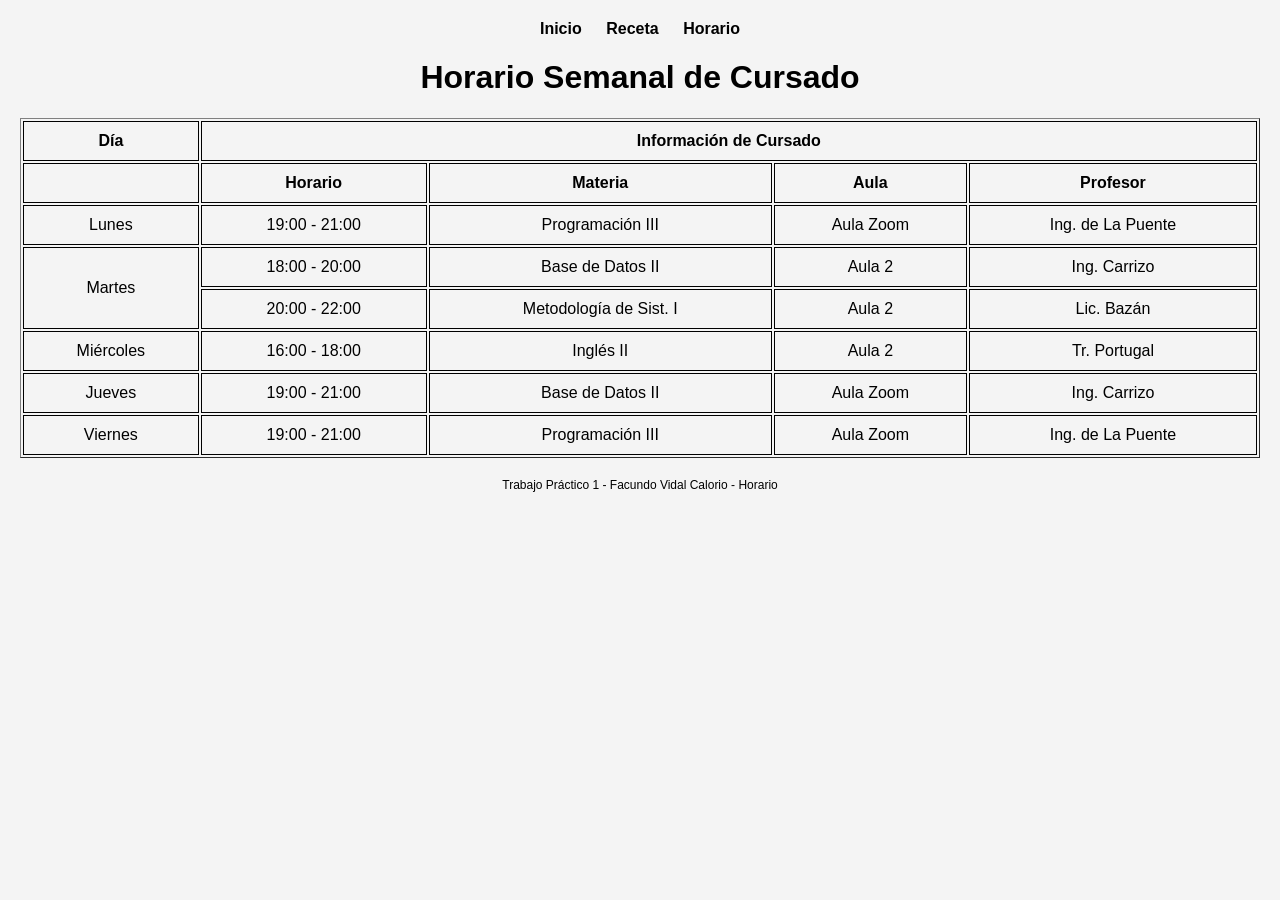
<file: horario.html>
<!DOCTYPE html>
<html lang="es">

<head>
    <meta charset="UTF-8">
    <title>Horario</title>
    <link rel="stylesheet" href="style.css">
</head>

<body>

    <nav>
        <a href="index.html">Inicio</a>
        <a href="receta.html">Receta</a>
        <a href="horario.html">Horario</a>
    </nav>

    <h1>Horario Semanal de Cursado</h1>

    <table border="1">

        <tr>
            <th>Día</th>
            <th colspan="4">Información de Cursado</th>
        </tr>

        <tr>
            <th></th>
            <th>Horario</th>
            <th>Materia</th>
            <th>Aula</th>
            <th>Profesor</th>
        </tr>


        <tr>
            <td>Lunes</td>
            <td>19:00 - 21:00</td>
            <td>Programación III</td>
            <td>Aula Zoom</td>
            <td>Ing. de La Puente</td>
        </tr>


        <tr>
            <td rowspan="2">Martes</td>
            <td>18:00 - 20:00</td>
            <td>Base de Datos II</td>
            <td>Aula 2</td>
            <td>Ing. Carrizo</td>
        </tr>

        <tr>
            <td>20:00 - 22:00</td>
            <td>Metodología de Sist. I</td>
            <td>Aula 2</td>
            <td>Lic. Bazán</td>
        </tr>


        <tr>
            <td>Miércoles</td>
            <td>16:00 - 18:00</td>
            <td>Inglés II</td>
            <td>Aula 2</td>
            <td>Tr. Portugal</td>
        </tr>


        <tr>
            <td>Jueves</td>
            <td>19:00 - 21:00</td>
            <td>Base de Datos II</td>
            <td>Aula Zoom</td>
            <td>Ing. Carrizo</td>
        </tr>


        <tr>
            <td>Viernes</td>
            <td>19:00 - 21:00</td>
            <td>Programación III</td>
            <td>Aula Zoom</td>
            <td>Ing. de La Puente</td>
        </tr>

    </table>

    <footer>
        <p>Trabajo Práctico 1 - Facundo Vidal Calorio - Horario</p>
    </footer>

</body>

</html>
</file>
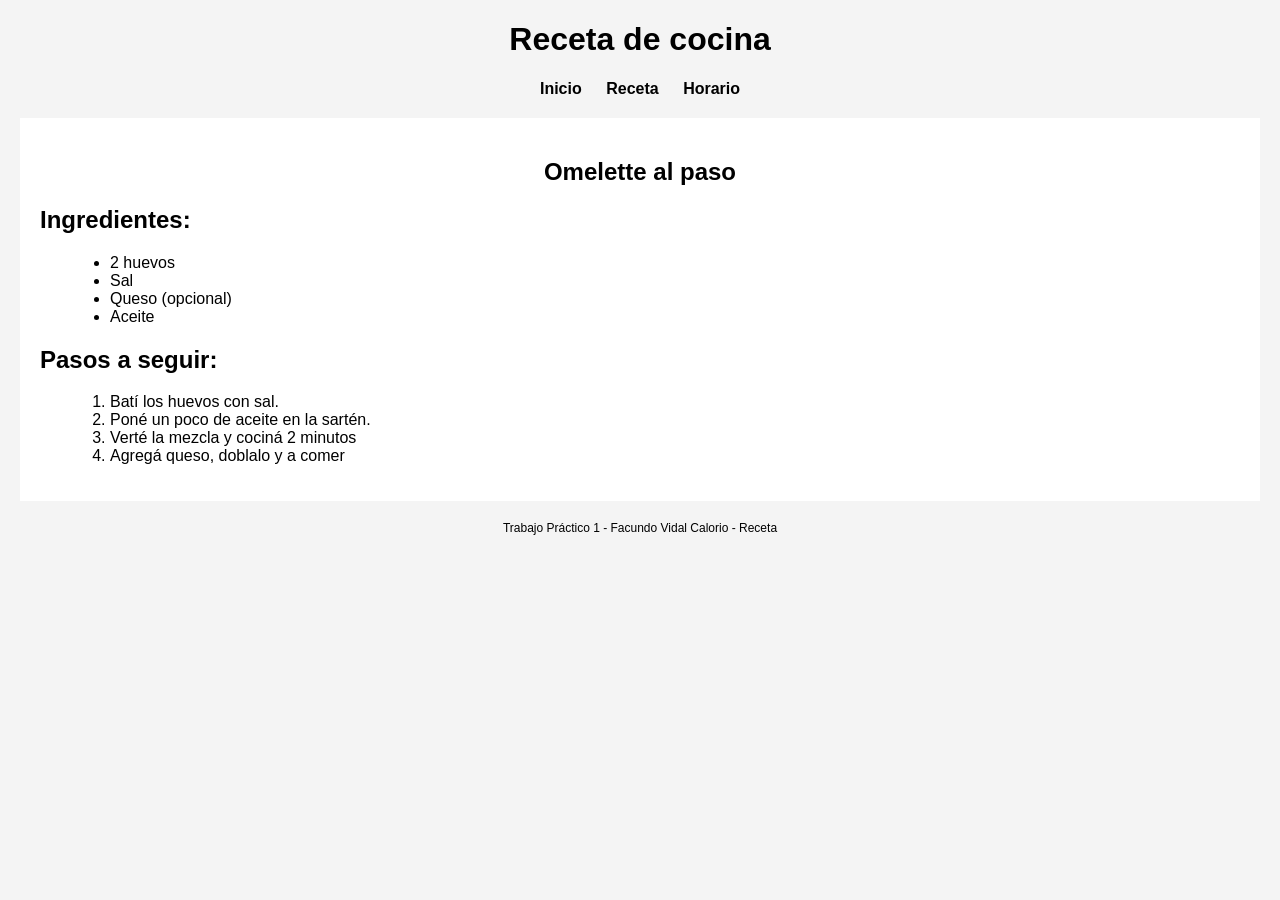
<file: receta.html>
<!DOCTYPE html>
<html lang="es">

<head>
    <meta charset="UTF-8">
    <title>Receta</title>
    <link rel="stylesheet" href="style.css">
</head>

<body>

    <h1>Receta de cocina</h1>

    <nav>
        <a href="index.html">Inicio</a>
        <a href="receta.html">Receta</a>
        <a href="horario.html">Horario</a>
    </nav>

    <section>

        <h1>Omelette al paso</h1>

        <h2>Ingredientes:</h2>

        <ul>
            <li>2 huevos</li>
            <li>Sal</li>
            <li>Queso (opcional)</li>
            <li>Aceite</li>
        </ul>

        <h2>Pasos a seguir:</h2>

        <ol>
            <li>Batí los huevos con sal.</li>
            <li>Poné un poco de aceite en la sartén.</li>
            <li>Verté la mezcla y cociná 2 minutos</li>
            <li>Agregá queso, doblalo y a comer</li>
        </ol>

    </section>

    <footer>
        <p>Trabajo Práctico 1 - Facundo Vidal Calorio - Receta</p>
    </footer>

</body>

</html>
</file>
<file: style.css>
body{
font-family: Arial, sans-serif;
background-color: #f4f4f4;
margin: 20px;
}

h1{
text-align:center;
}

nav{
text-align:center;
margin:20px;
}

nav a{
text-decoration:none;
margin:10px;
color:black;
font-weight:bold;
}

main{
background:white;
padding:20px;
}

section{
background:white;
padding:20px;
}

p{
margin-bottom:15px;
}

img{
display:block;
margin:20px auto;
max-width:100%;
}

ul, ol{
margin-left:30px;
}

table{
width:100%;
margin-top:20px;
}

th, td{
border:1px solid black;
padding:10px;
text-align:center;
}

footer{
text-align:center;
font-size: 12px;
margin-top:20px;
}
</file>
